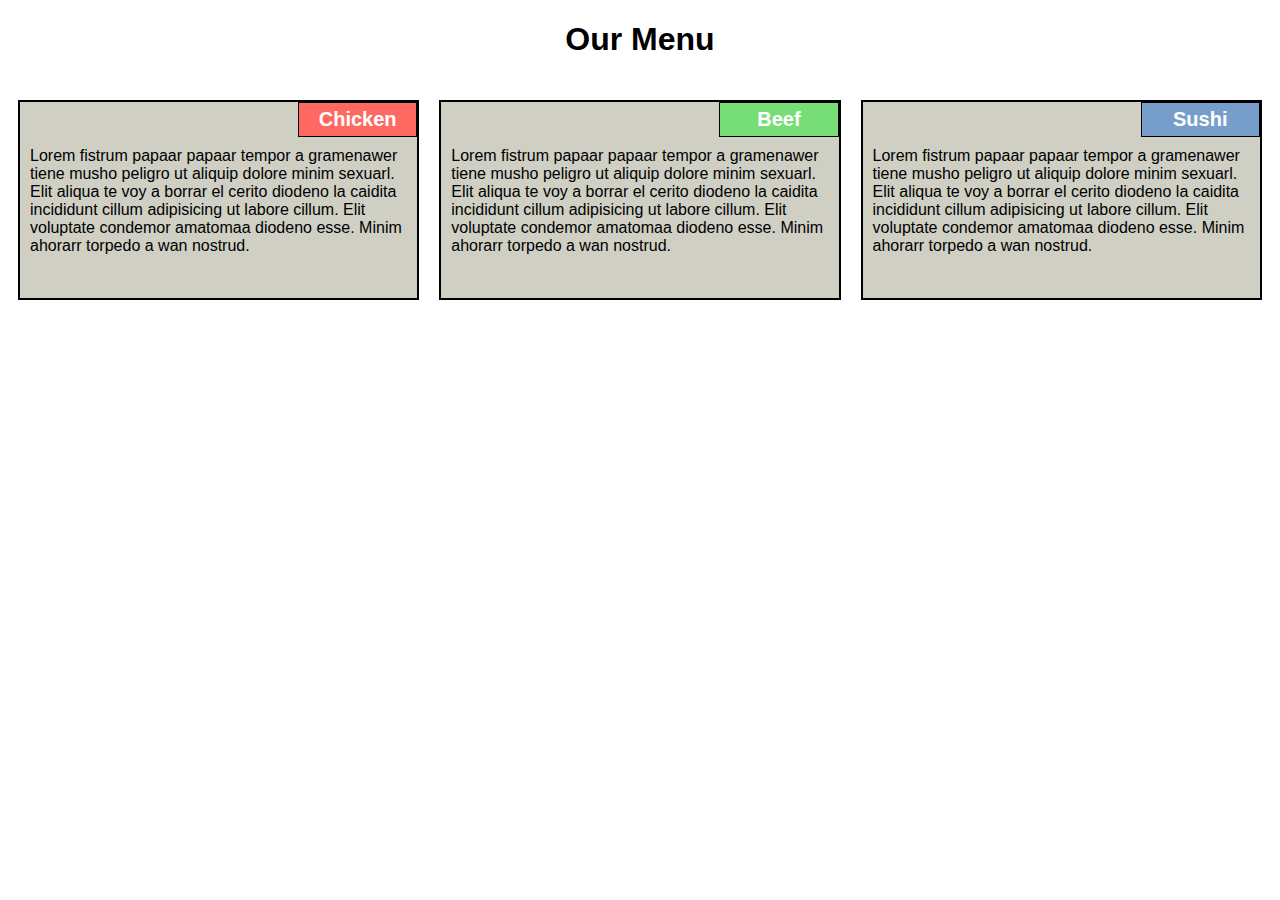
<file: module-2-solution/index.html>
<!DOCTYPE html>
<html>
	<head>
		<meta charset="utf-8">
		<meta name="viewport" content="width=device-width, initial-scale=1">
		<link rel="stylesheet" type="text/css" href="css/styles.css">
		<title>Assignment Solution for Module 2</title>
	</head>
	<body>
		<h1>Our Menu</h1>
		<div class="row">
			<div class="container col-lg-4 col-md-6 col-sm-12">
				<section>
					<div id="chicken">
						Chicken
					</div>
					<p>
						Lorem fistrum papaar papaar tempor a gramenawer tiene musho peligro ut aliquip dolore minim sexuarl. Elit aliqua te voy a borrar el cerito diodeno la caidita incididunt cillum adipisicing ut labore cillum. Elit voluptate condemor amatomaa diodeno esse. Minim ahorarr torpedo a wan nostrud.
					</p>
				</section>
			</div>
			<div class="container col-lg-4 col-md-6 col-sm-12">
				<section>
					<div id="beef">
						Beef
					</div>
					<p>
						Lorem fistrum papaar papaar tempor a gramenawer tiene musho peligro ut aliquip dolore minim sexuarl. Elit aliqua te voy a borrar el cerito diodeno la caidita incididunt cillum adipisicing ut labore cillum. Elit voluptate condemor amatomaa diodeno esse. Minim ahorarr torpedo a wan nostrud. 
					</p>
				</section>
			</div>
			<div class="container col-lg-4 col-md-12 col-sm-12">
				<section>
					<div id="sushi">
						Sushi
					</div>
					<p>
						Lorem fistrum papaar papaar tempor a gramenawer tiene musho peligro ut aliquip dolore minim sexuarl. Elit aliqua te voy a borrar el cerito diodeno la caidita incididunt cillum adipisicing ut labore cillum. Elit voluptate condemor amatomaa diodeno esse. Minim ahorarr torpedo a wan nostrud. 
					</p>
				</section>
			</div>
		</div>
	</body>
</html>
</file>
<file: module-2-solution/css/styles.css>
/* Base styles */
* {
  box-sizing: border-box;
}

h1 {
  font-family: Helvetica, Verdana, sans-serif;
  color: #000000;
  text-align: center;
}

p {
  padding: 10px;
  margin: 0;
}

.container {
  border: none;
  margin-left: auto;
  margin-right: auto;
  margin-top: 10px;
  margin-bottom: 10px;
  padding: 10px;
}

section {
  border: 2px solid black;
  background-color: #CFCFC4;
  width: 100%;
  height: 200px;
  font-family: Gill Sans, sans-serif;
  color: black;
  position: relative;
  overflow: auto;
}

#chicken {
  border: 1px solid black;
  text-align: center;
  width: 30%;
  margin-left: 70%;
  font-family: Verdana, sans-serif;
  font-weight: bold;
  font-size: 125%;
  margin-bottom: 0;
  margin-top: 0;
  padding: 5px;
  background-color: #FF6961;
  color: white;
}

#beef {
  border: 1px solid black;
  text-align: center;
  width: 30%;
  margin-left: 70%;
  font-family: Verdana, sans-serif;
  font-weight: bold;
  font-size: 125%;
  margin-bottom: 0;
  margin-top: 0;
  padding: 5px;
  background-color: #77DD77;
  color: white;
}

#sushi {
  border: 1px solid black;
  text-align: center;
  width: 30%;
  margin-left: 70%;
  font-family: Verdana, sans-serif;
  font-weight: bold;
  font-size: 125%;
  margin-bottom: 0;
  margin-top: 0;
  background-color: #779ECB;
  color: white;
  padding: 5px;
}

/* Simple Responsive Framework. */

.row {
  width: 100%;
}

/* Desktop view */

@media (min-width: 992px) {
  .col-lg-1, .col-lg-2, .col-lg-3, .col-lg-4, .col-lg-5, .col-lg-6, .col-lg-7, .col-lg-8, .col-lg-9, .col-lg-10, .col-lg-11, .col-lg-12 {
    float: left;
  }

  .col-lg-1 {
    width: 8.33%;
  }
  .col-lg-2 {
    width: 16.66%;
  }
  .col-lg-3 {
    width: 25%;
  }
  .col-lg-4 {
    width: 33.33%;
  }
  .col-lg-5 {
    width: 41.66%;
  }
  .col-lg-6 {
    width: 50%;
  }
  .col-lg-7 {
    width: 58.33%;
  }
  .col-lg-8 {
    width: 66.66%;
  }
  .col-lg-9 {
    width: 74.99%;
  }
  .col-lg-10 {
    width: 83.33%;
  }
  .col-lg-11 {
    width: 91.66%;
  }
  .col-lg-12 {
    width: 100%;
  }

}

/* Tablet view */

@media (min-width: 768px) and (max-width: 991px) {
  .col-md-1, .col-md-2, .col-md-3, .col-md-4, .col-md-5, .col-md-6, .col-md-7, .col-md-8, .col-md-9, .col-md-10, .col-md-11, .col-md-12 {
    float: left;
  }

  .col-md-1 {
    width: 8.33%;
  }
  .col-md-2 {
    width: 16.66%;
  }
  .col-md-3 {
    width: 25%;
  }
  .col-md-4 {
    width: 33.33%;
  }
  .col-md-5 {
    width: 41.66%;
  }
  .col-md-6 {
    width: 50%;
  }
  .col-md-7 {
    width: 58.33%;
  }
  .col-md-8 {
    width: 66.66%;
  }
  .col-md-9 {
    width: 74.99%;
  }
  .col-md-10 {
    width: 83.33%;
  }
  .col-md-11 {
    width: 91.66%;
  }
  .col-md-12 {
    width: 100%;
  }
}

/* Mobile view */

@media (max-width: 768px) {
  .col-sm-1, .col-sm-2, .col-sm-3, .col-sm-4, .col-sm-5, .col-sm-6, .col-sm-7, .col-sm-8, .col-sm-9, .col-sm-10, .col-sm-11, .col-sm-12 {
  float: left;
  }

  .col-sm-1 {
    width: 8.33%;
  }
  .col-sm-2 {
    width: 16.66%;
  }
  .col-sm-3 {
    width: 25%;
  }
  .col-sm-4 {
    width: 33.33%;
  }
  .col-sm-5 {
    width: 41.66%;
  }
  .col-sm-6 {
    width: 50%;
  }
  .col-sm-7 {
    width: 58.33%;
  }
  .col-sm-8 {
    width: 66.66%;
  }
  .col-sm-9 {
    width: 74.99%;
  }
  .col-sm-10 {
    width: 83.33%;
  }
  .col-sm-11 {
    width: 91.66%;
  }
  .col-sm-12 {
    width: 100%;
  }
}
</file>
